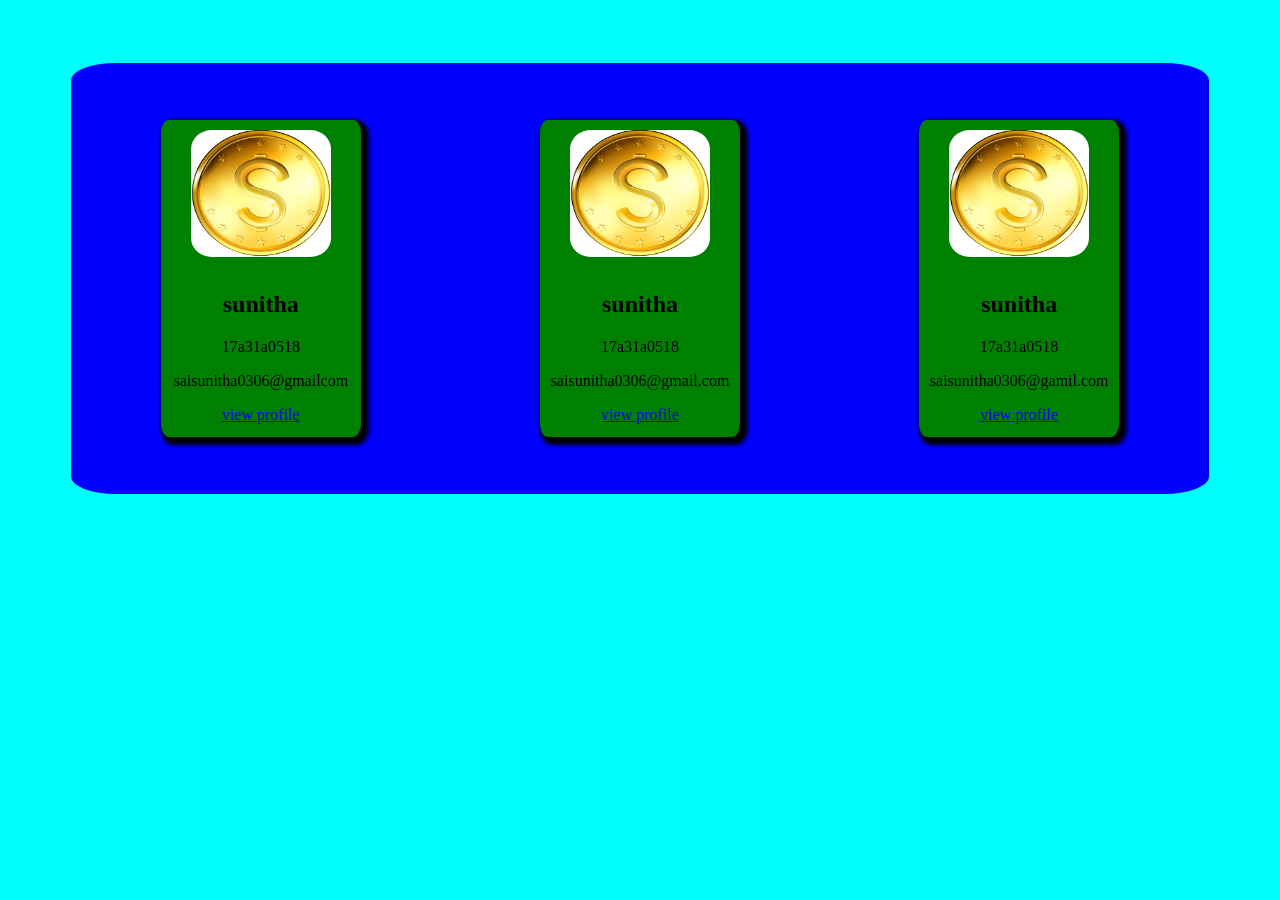
<file: index.html>
<!DOCTYPE html>
<html>
<head>
	<title>cardview</title>
	<link rel="stylesheet" type="text/css" href="style.css">
	<meta name="viewport" content="width=device-width,initial-scale=1.0">
</head>
<body style="background: cyan">
	<div class="maindiv">
	<div class="subdiv">
		<img src="coin.png">
		<h2>sunitha</h2>
		<p>17a31a0518</p>
		<p>saisunitha0306@gmailcom</p>
		<a href="static.html">view profile</a>
	</div>
	<div class="subdiv">
         <img src="coin.png">
		<h2>sunitha</h2>
		<p>17a31a0518</p>
		<p>saisunitha0306@gmail.com</p>
		<a href="static.html">view profile</a>
	</div>
		<div class="subdiv">
			<img src="coin.png">
		<h2>sunitha</h2>
		<p>17a31a0518</p>
		<p>saisunitha0306@gamil.com</p>
		<a href="static.html">view profile</a>
		</div>
	</div>
</body>
</html>
</file>
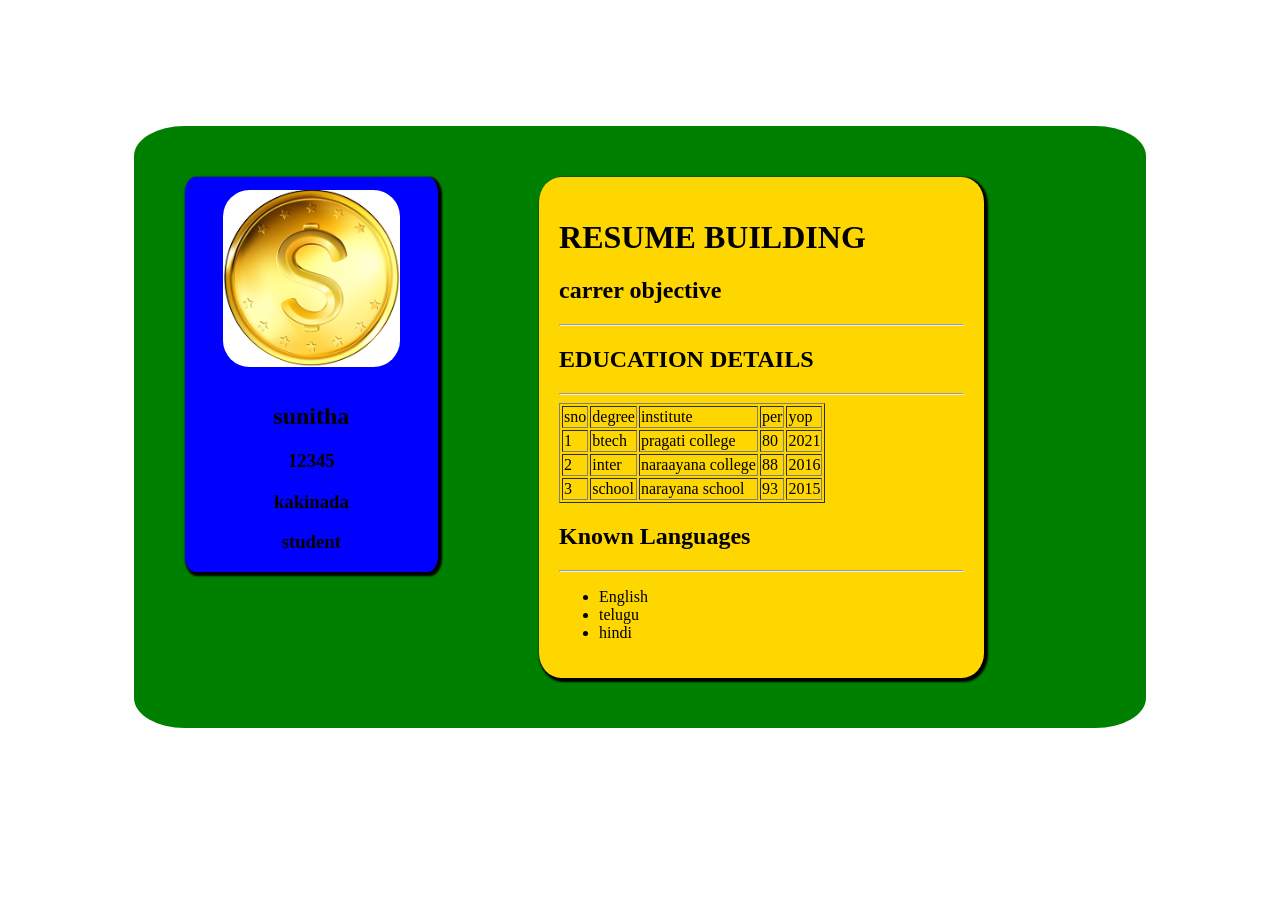
<file: dynamic.html>
<!DOCTYPE html>
<html>
<head>
	<title>::dynamic resume::</title>
	<link rel="stylesheet" type="text/css" href="dynamic.css">
	<meta name="viewport" content="width=device-width,initial-scale=1.0">
</head>
<body>
	<div class="main">
		<div class="left">
	</div>
		<div class="right">
			
		</div>
	</div>

</body>
<script type="text/javascript" src="dynamic.js"></script>
</html>
</file>
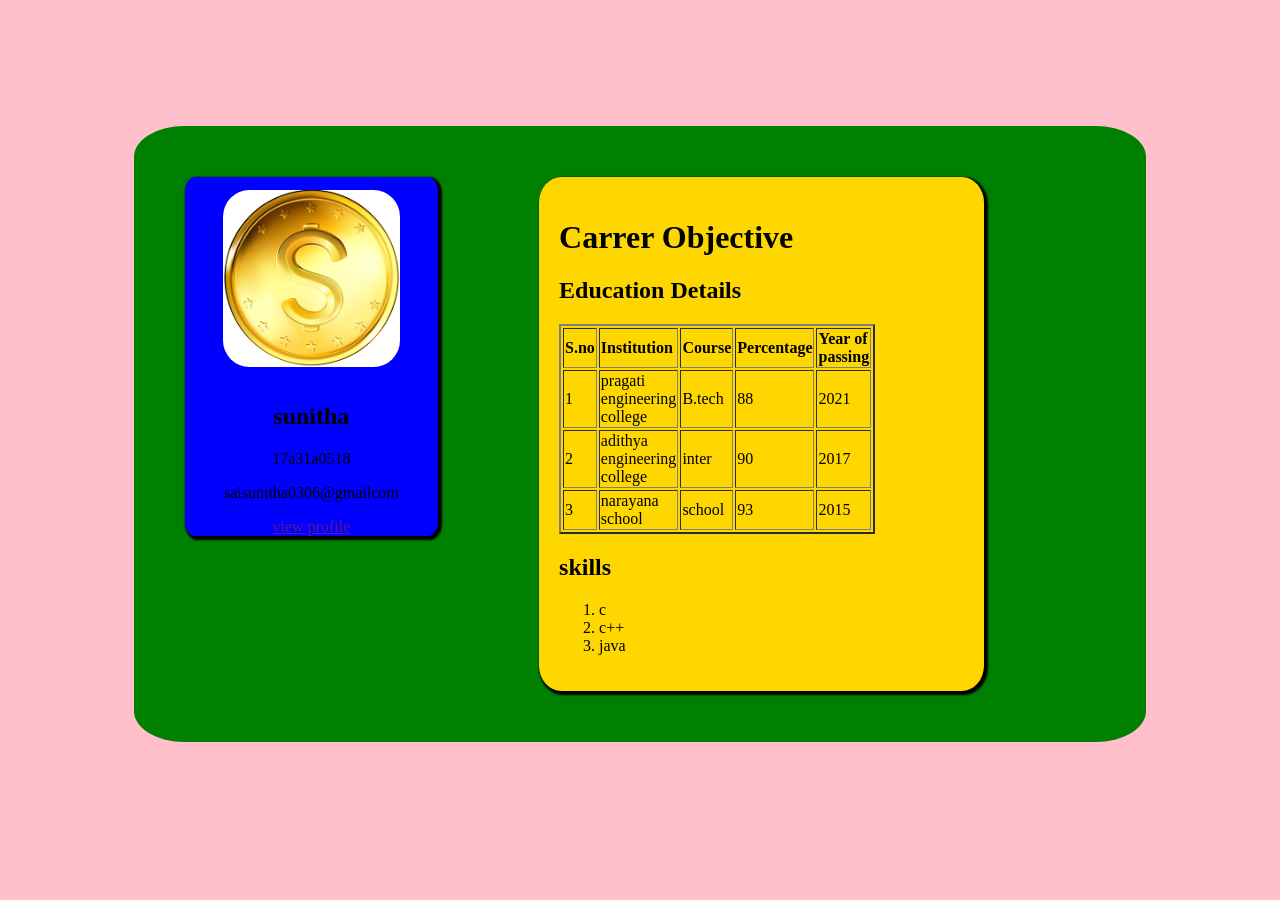
<file: static.html>
<!DOCTYPE html>
<html>
<head>
	<title>cardview</title>
	<link rel="stylesheet" type="text/css" href="static.css">
    <meta name="viewport" content="width=device-width,initial-scale=1.0">
</head>
<body style="background: pink">
<body>
	<div class="maindiv">
	    <div class="leftdiv">
		  <img src="coin.png"alt="photos">
		   <h2>sunitha</h2>
		   <p>17a31a0518</p>
		   <p>saisunitha0306@gmailcom</p>
		   <a href="">view profile</a>
	</div>
	<div class="subdiv">
		<h1>Carrer Objective</h1>
		<p></p>
		<h2>Education Details</h2>
		<table border="2" width="50">
			<tr>
			<th>S.no</th>
			<th>Institution</th>
			<th>Course</th>
			<th>Percentage</th>
			<th>Year of passing</th>
		</tr>
		<tr>
			<td height="25">1</td>
			<td height="25">pragati engineering college</td>
			<td height="25">B.tech</td>
			<td height="25">88</td>
			<td height="25">2021</td>
		</tr>
		<tr>
		    <td height="25">2</td>
			<td height="25">adithya engineering college</td>
			<td height="25">inter</td>
			<td height="25">90</td>
			<td height="25">2017</td>
		</tr>
		<tr>
			<td height="25">3</td>
			<td height="25">narayana school</td>
			<td height="25">school</td>
			<td height="25">93</td>
			<td height="25">2015</td>
		</tr>
	</table>
		<h2>skills</h2>
		<ol>
			<li>c</li>
			<li>c++</li>
			<li>java</li>
		</ol>
	</div>
</head>
<body>

</body>
</html>
</file>
<file: style.css>
/*this is desktop view*/
body{
	background:pink;
}
.maindiv{
	background-color:blue;
	display: flex;
	justify-content:space-around;
	margin:5%;
	border-radius:4%;
}
.subdiv{
	background:green;
	margin:5%;
	widows:25%;
	border-radius: 4%;
	text-align: center;
	box-shadow:4px 4px 4px 4px;
}
img{
	height:40%;
	width:70%;
	margin:5%;
	border-radius:15%;
}
/*this is mobile view*/
@media screen and (min-width: 320px) and (max-width: 480px){
.maindiv{
	background:green;
	background:blue;
	display:inline-block;
	margin:2%;
	border-radius: 4%;

	width:96%;
}
.subdiv{
	margin:2%;
	width:90%;
	border-radius: 4%;
	text-align: center;
	box-shadow:1px 1px 1px 1px;
}
img{
	height:30%;
	width:50%;
	margin:2%;
	border-radius:15%;
}
}
/*this is tab view*/
@media screen and (min-width: 480px) and (max-width: 680px){
.maindiv{
	background:green;
	display:flex;
	flex-wrap: wrap;
	margin:2%;
	border-radius: 4%;
	justify-content: space-around;

	width:96%;
}
.subdiv{
	background:blue;
	margin:2%;
	width:40%;
	border-radius: 4%;
	text-align: center;
	box-shadow:1px 1px 1px 1px;
}
img{
	height:40%;
	width:70%;
	margin:2%;
	border-radius:15%;
}
}
</file>
<file: dynamic.css>
/*this is desktop view*/
.main{
	background: green;
	margin: 10%;
	display: flex;
	border-radius: 5%;
}
.left{
	background: blue;
	text-align: center;
	table-layout: 40%;
	margin: 5%;
	width: 25%;
	height:45%;
	border-radius: 4%;
	box-shadow: 2px 2px 2px 2px;
}
.right{
	border-radius: 5%;
	box-shadow: 2px 2px 2px 2px;
	background: gold;
	text-align: left;
	margin: 5%;
	width: 40%;
	height:50%;
	padding: 2%;
	margin:5%;
	}
	img{
		height:40%;
		width:70%;
		margin:5%;
		border-radius: 15%;
	}
/*this is mobile view*/
@media screen and (min-width: 320px) and (max-width: 480px){
.main{
	background: green;
	margin: 5%;
	width:97%;
	display: inline-block;
	border-radius: 5%;
}
.left{
	background: blue;
	margin: 5%;
	width: 90%;
	height:45%;
	border-radius: 5%;
	box-shadow: 2px 2px 2px 2px;
	word-wrap: break-word;
}
.right{
	table-layout: 30%;

	border-radius: 5%;
	box-shadow: 2px 2px 2px 2px;
	background: gold;
	text-align: left;
	margin: 2%;
	width: 85%;
	height:35%;
	padding: 2%;
	margin:5%;
	word-wrap: break-word;
}
img{
	width:50%;
	height:30%;
	margin:2%;

}
}
/*this is tab view*/
@media screen and (min-width: 481px) and (max-width: 680px){
.main{
	background: green;
	margin: 2%;
	width: 90%;
	border-radius: 5%;
	display: inline-block;
	justify-content: space-around;
	padding: 5%;
}
.left{
	background: blue;
	text-align: center;
	margin: 4%;
	width: 90%;
	height: 45%;
	border-radius: 3%;
	box-shadow: 2px 2px 2px 2px;
	word-wrap: break-word;
	padding: 2%;
}
.right{
	border-radius: 5%;
	box-shadow: 2px 2px 2px 2px;
	background: gold;
	text-align: left;
	padding:2%;
	margin:4%;
	width:300px;
	height:45%;
	word-wrap: break-word;
}
table{
	overflow-x: auto;
}
img{
	width:70%;
	height:40%;
	margin:4%;
	border-radius:15%;

}
}
</file>
<file: static.css>
/*this is desktop view*/
.maindiv{
	background: green;
	margin: 10%;
	display: flex;
	border-radius: 5%;
}
.leftdiv{
	background: blue;
	text-align: center;
	table-layout: 40%;
	margin: 5%;
	width: 25%;
	height:45%;
	border-radius: 4%;
	box-shadow: 2px 2px 2px 2px;
}
.subdiv{
	border-radius: 5%;
	box-shadow: 2px 2px 2px 2px;
	background: gold;
	text-align: left;
	margin: 5%;
	width: 40%;
	height:50%;
	padding: 2%;
	margin:5%;
	}
	img{
		height:40%;
		width:70%;
		margin:5%;
		border-radius: 15%;
	}
/*this is mobile view*/
@media screen and (min-width: 320px) and (max-width: 480px){
.maindiv{
	background: green;
	margin: 10%;
	width:97%;
	display: inline-block;
	border-radius: 5%;
}
.leftdiv{
	background: blue;
	margin: 5%;
	width: 90%;
	height:45%;
	border-radius: 5%;
	box-shadow: 2px 2px 2px 2px;
	word-wrap: break-word;
}
.subdiv{
	table-layout: 30%;

	border-radius: 5%;
	box-shadow: 2px 2px 2px 2px;
	background: gold;
	text-align: left;
	margin: 2%;
	width: 85%;
	height:35%;
	padding: 2%;
	margin:5%;
	word-wrap: break-word;
}
img{
	width:50%;
	height:30%;
	margin:2%;

}
}
/*this is tab view*/
@media screen and (min-width: 481px) and (max-width: 680px){
.maindiv{
	background: green;
	margin: 2%;
	width: 90%;
	border-radius: 5%;
	display: inline-block;
	justify-content: space-around;
	padding: 5%;
}
.leftdiv{
	background: blue;
	text-align: center;
	margin: 4%;
	width: 90%;
	height: 45%;
	border-radius: 3%;
	box-shadow: 2px 2px 2px 2px;
	word-wrap: break-word;
	padding: 2%;
}
.subdiv{
	border-radius: 5%;
	box-shadow: 2px 2px 2px 2px;
	background: gold;
	text-align: left;
	padding:2%;
	margin:4%;
	width:300px;
	height:45%;
	word-wrap: break-word;
}
table{
	overflow-x: auto;
}
img{
	width:70%;
	height:40%;
	margin:4%;
	border-radius:15%;

}
}
</file>
